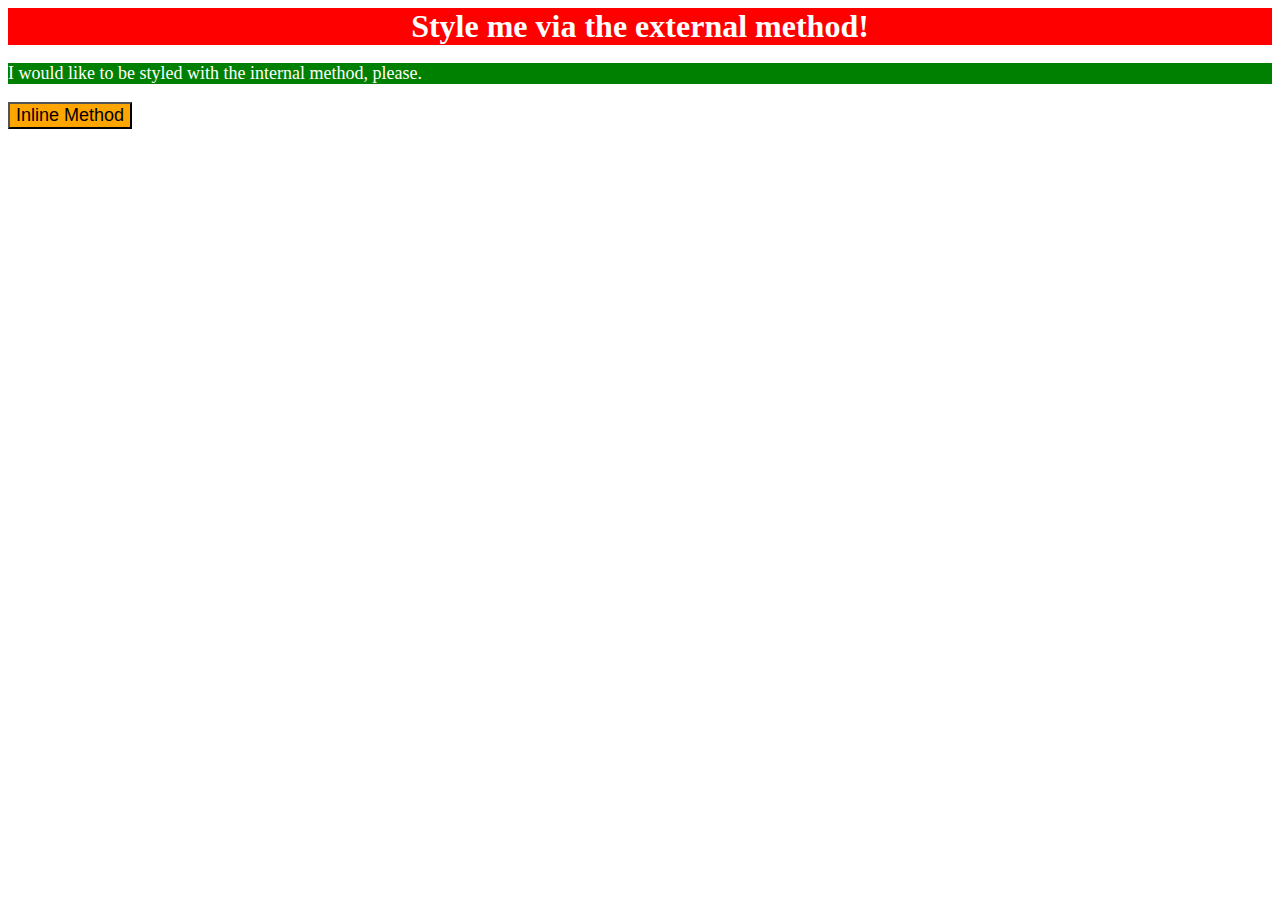
<file: foundations/01-css-methods/index.html>
<!DOCTYPE html>
<html lang="en">
<head>
  <meta charset="UTF-8">
  <meta http-equiv="X-UA-Compatible" content="IE=edge">
  <meta name="viewport" content="width=device-width, initial-scale=1.0">
  <title>Methods for Adding CSS</title>
  <link rel="stylesheet" href="styles.css"/>
  <style>
    p {
      background-color: green;
      color: white;
      font-size: 18px;
    }
  </style>
</head>
<body>
  <div>Style me via the external method!</div>
  <p>I would like to be styled with the internal method, please.</p>
  <button style="background-color: orange; font-size: 18px;">Inline Method</button>
</body>
</html>
</file>
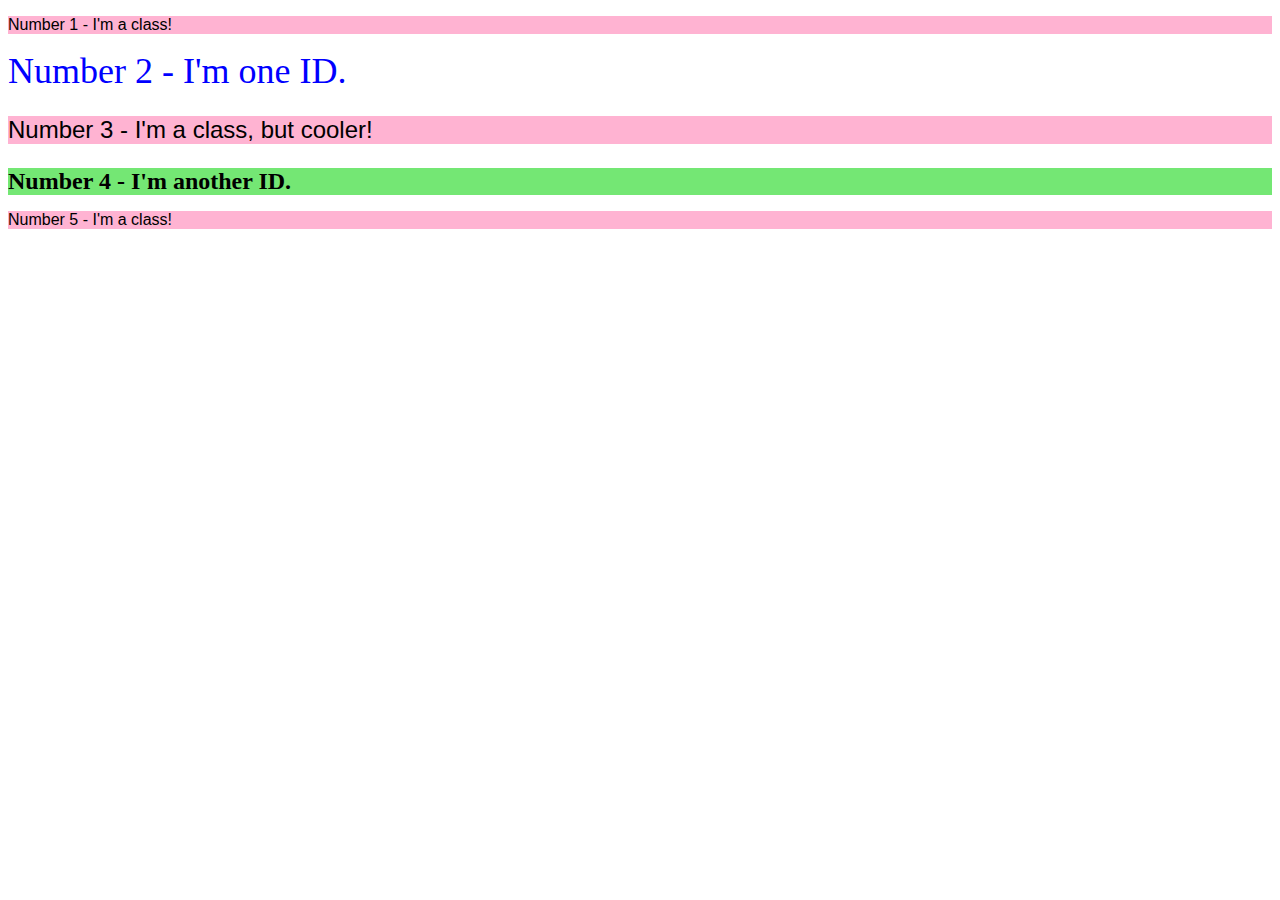
<file: foundations/02-class-id-selectors/index.html>
<!DOCTYPE html>
<html lang="en">
<head>
  <meta charset="UTF-8">
  <meta http-equiv="X-UA-Compatible" content="IE=edge">
  <meta name="viewport" content="width=device-width, initial-scale=1.0">
  <title>Class and ID Selectors</title>
  <link rel="stylesheet" href="style.css">
</head>
<body>
  <p class="p">Number 1 - I'm a class!</p>
  <div id="number2">Number 2 - I'm one ID.</div>
  <p class="p fsize">Number 3 - I'm a class, but cooler!</p>
  <div id="number4" class="fsize">Number 4 - I'm another ID.</div>
  <p class="p">Number 5 - I'm a class!</p>
</body>
</html>
</file>
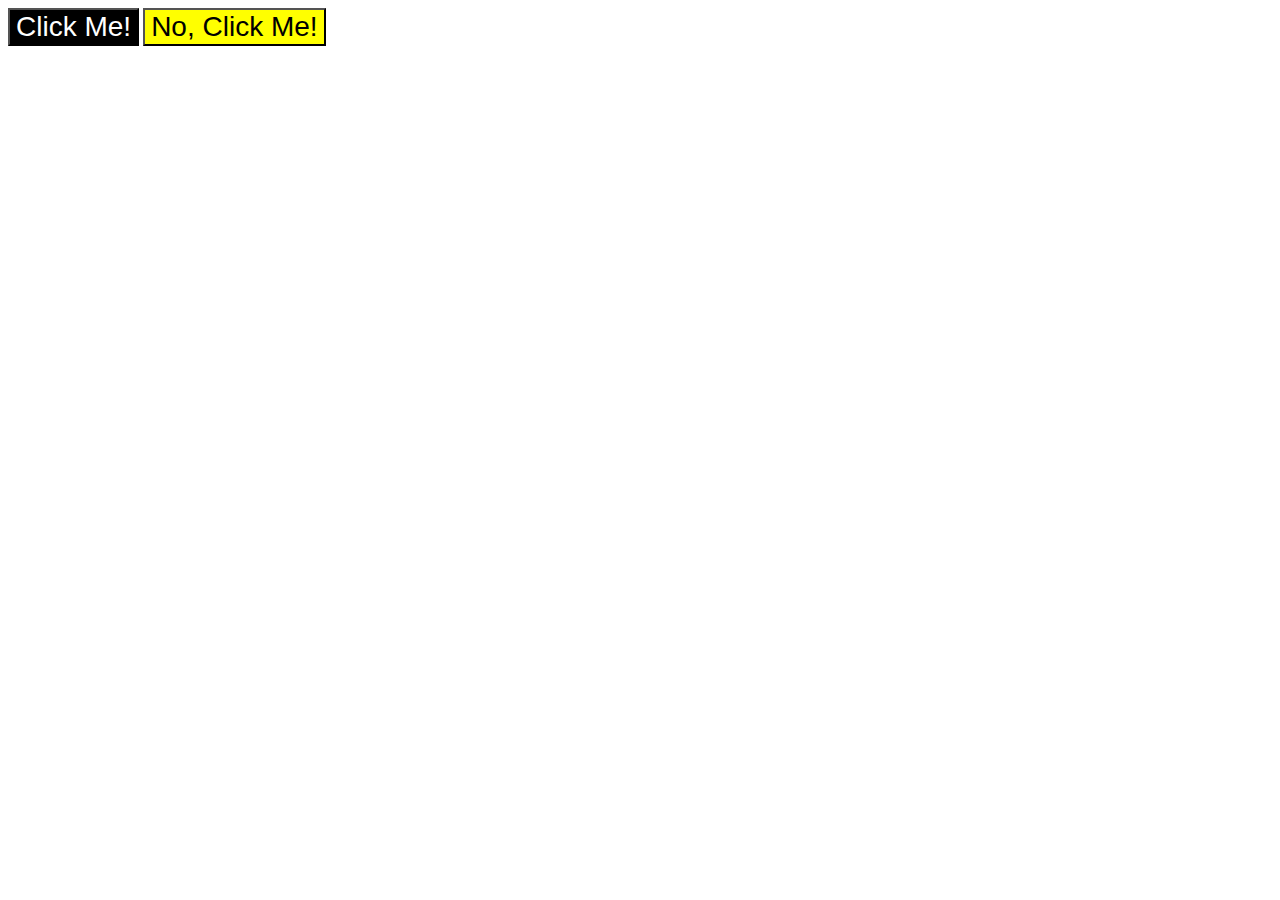
<file: foundations/03-grouping-selectors/index.html>
<!DOCTYPE html>
<html lang="en">
<head>
  <meta charset="UTF-8">
  <meta http-equiv="X-UA-Compatible" content="IE=edge">
  <meta name="viewport" content="width=device-width, initial-scale=1.0">
  <title>Grouping Selectors</title>
  <link rel="stylesheet" href="style.css">
</head>
<body>
  <button class="black-button">Click Me!</button>
  <button class="yellow-button">No, Click Me!</button>
</body>
</html>
</file>
<file: foundations/01-css-methods/styles.css>
div {
    background-color: red;
    color: white;
    font-size: 32px;
    text-align: center;
    font-weight: 700;
}
</file>
<file: foundations/02-class-id-selectors/style.css>
.p {
    background-color: #ffb3d2;
    font-family: Verdana, sans-serif;
}

#number2 {
    color: #0000ff;
    font-size: 36px;
}

#number4 {
    background-color: #74e774;
    font-weight: bold;
}
.fsize {
    font-size: 24px;
}
</file>
<file: foundations/03-grouping-selectors/style.css>
.black-button, .yellow-button {
    font-size: 28px;
    font-family: Helvetica, 'Times New Roman', sans-serif;
}

.black-button {
    background-color: #000000;
    color: #FFFFFF;
}

.yellow-button {
    background-color: #ffff00;
}
</file>
